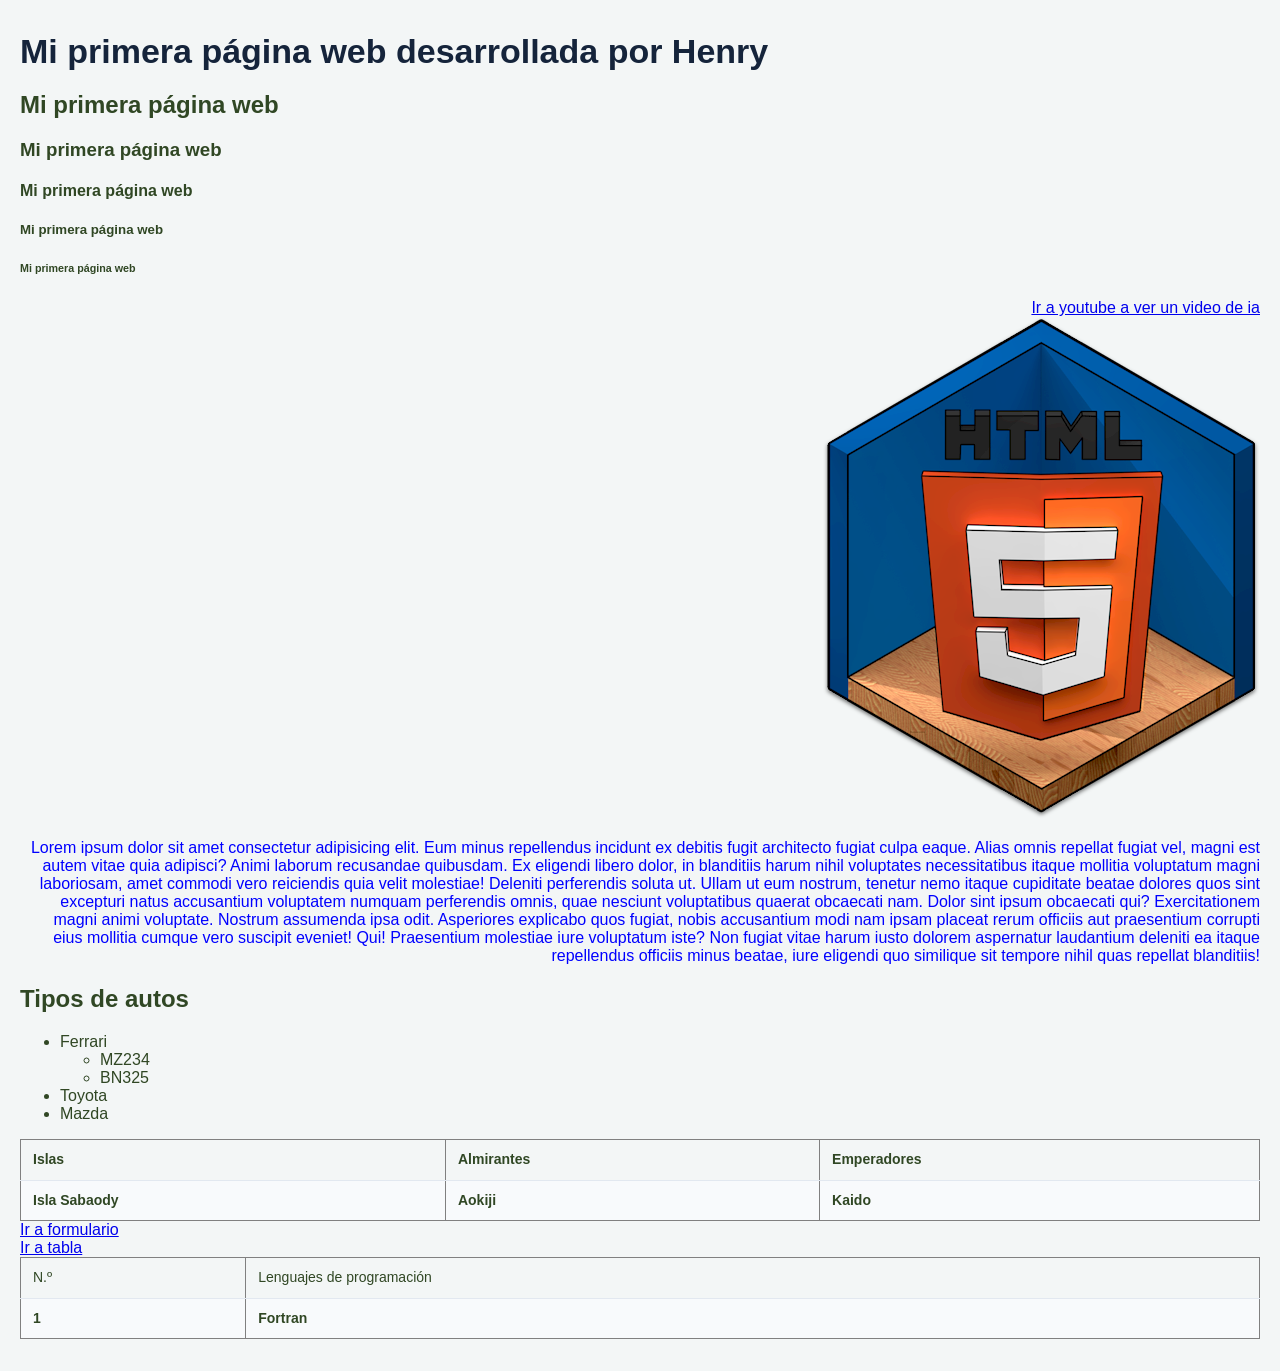
<file: index.html>
<!DOCTYPE html>
<html>

<head>
    <meta charset=" UTF-8">
    <meta name="viewport" content="width=device-width initial-scale=1.0">
    <title>HOLA WWW</title>
</head>
<!--Insertando estilos css segunda forma-->
<!--
<style>
    body { 
        background-color: #DBBDBD;

        h1 {background-color:#D2E398;
            text-align: center;

        }

        a{
            background-color: yellowgreen; 
        }
    }
</style>-->
<!--Insertando stilos css archivo fuera de html-->

<link rel="stylesheet" href= "estilos/estilos.css">

</head>

<body>
    <!--Aquí va el título de la página web-->
    <!--Etiquetas h-->

    <h1>Mi primera página web desarrollada por Henry</h1>
    <H2>Mi primera página web</H2>
    <h3>Mi primera página web</h3>
    <h4>Mi primera página web</h4>
    <h5>Mi primera página web</h5>
    <h6>Mi primera página web</h6>

    <!--Contenedores
    Son espacios movibles donde se crea contenido html
    section, div, article-->
    <section class="container">

        <!--Un enlace a youtube
        utilizamos la etiqueta a-ancle
        Rutas absolutas: Es cuando queremos enlazarnos a recursos esternos de mi proyecto
        Rutas relativas: Es cuando quiere enlazarme a recurso dentro de mi proyecto-->

        <a href="https://youtu.be/mwHiaTrQOiI?si=T0xG-d1bp2vtwl87" target="_blank">Ir a youtube  a ver un video de ia</a>

        <!--Etiqueta para salto de linea-->
        <br>

        <!--Enlace a una imagen ruta relativa-->
        <img id="imagen" src="imagen/html.png">
        <!--Salto de linea-->
        <br>
        <!--Escribir un parrafo-->
        <P>
            Lorem ipsum dolor sit amet consectetur adipisicing elit. Eum minus repellendus incidunt ex debitis fugit architecto fugiat culpa eaque. Alias omnis repellat fugiat vel, magni est autem vitae quia adipisci?
            Animi laborum recusandae quibusdam. Ex eligendi libero dolor, in blanditiis harum nihil voluptates necessitatibus itaque mollitia voluptatum magni laboriosam, amet commodi vero reiciendis quia velit molestiae! Deleniti perferendis soluta ut.
            Ullam ut eum nostrum, tenetur nemo itaque cupiditate beatae dolores quos sint excepturi natus accusantium voluptatem numquam perferendis omnis, quae nesciunt voluptatibus quaerat obcaecati nam. Dolor sint ipsum obcaecati qui?
            Exercitationem magni animi voluptate. Nostrum assumenda ipsa odit. Asperiores explicabo quos fugiat, nobis accusantium modi nam ipsam placeat rerum officiis aut praesentium corrupti eius mollitia cumque vero suscipit eveniet! Qui!
            Praesentium molestiae iure voluptatum iste? Non fugiat vitae harum iusto dolorem aspernatur laudantium deleniti ea itaque repellendus officiis minus beatae, iure eligendi quo similique sit tempore nihil quas repellat blanditiis!
        </P>
        
    </section><!--Fin de section-->
    <!--Contenedor de listas-->
    <div>
        <!--Dentro de html tenemos 2 tipos de listas
        Listas oredenadas- Tiene un Jerarquico
        Listas desordenadas- No tiene numeración-->
        <h2>Tipos de autos</h2>
        <ul>
            <li>Ferrari</li>
            <ul>
                <li>MZ234</li>
                <li>BN325</li>
            </ul>

            <li>Toyota</li>
            <li>Mazda</li>

        </UL>

    </div>
    <!--Creamos una tabla-->
    <section>
        <div>
            <table border="1 px"
             <tr>
                <th>Islas</th>
                <th>Almirantes</th>
                <th>Emperadores</th>

            </tr>
            <tr>
                <th>Isla Sabaody</th>
                <th>Aokiji</th>
                <th>Kaido</th>

            </tr>
            </table>

        </div>

    </section>
    <table border="1">
    <tr> 
        <td>N.º</td> 
        <td>Lenguajes de programación</td> 
        
     </tr>
      <tr> 
        <th>1</th> 
        <th>Fortran</th> 
        
</div>
<!--Enlace al index.html-->
<div>
    <a href="Vista/formulario.html">Ir a formulario</a>
</div>
<div>
    <a href="../holamundo/Vista/Tabla/Tabla.html">Ir a tabla</a>
</div>
 
</body>

</html>
</file>
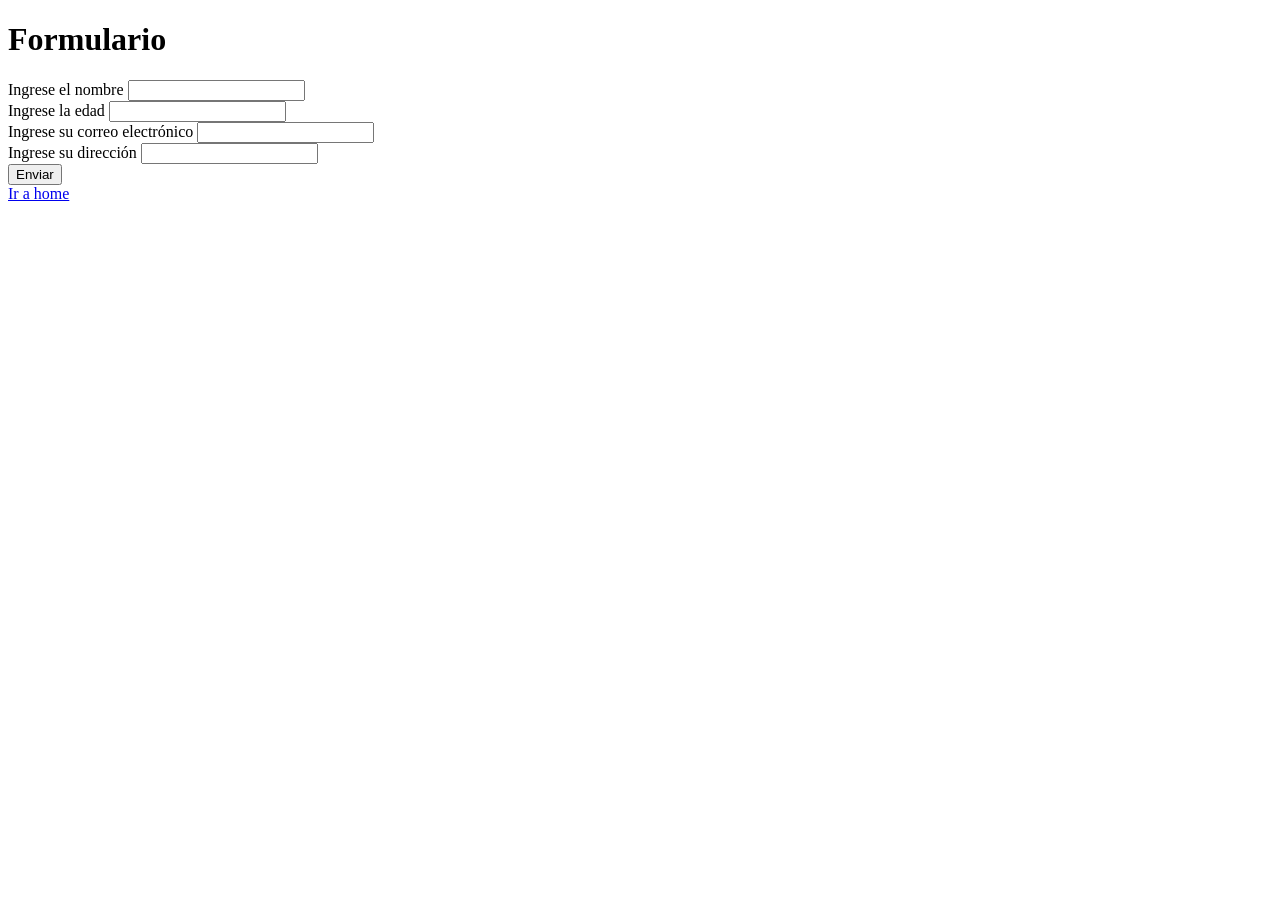
<file: Vista/formulario.html>
<!DOCTYPE html>
<html lang="en">
<head>
    <meta charset="UTF-8">
    <meta name="viewport" content="width=device-width, initial-scale=1.0">
    <title>formulario</title>
</head>
<body>
    <!--Header: es la cabeza del body-->
    <header>
        <h1>Formulario</h1>
    </header>
    <!--formulario-->
<div>
    <form action="../index.html" method="post">

           <div>
           <!--Label=Me permite ingresar texto fijo-->
           <label for="">Ingrese el nombre</label>
           <!--input-> caja para ingresar texto-->
           <input type="text">
           </div>


           <div>
           <!--Label=Me permite ingresar texto fijo-->
           <label for="">Ingrese la edad</label>
           <!--input-> caja para ingresar texto-->
           <input type="number">
           </div>

           <div>
           <!--Label=Me permite ingresar texto fijo-->
           <label for="">Ingrese su correo electrónico</label>
           <!--input-> caja para ingresar texto-->
           <input type="text">
           </div>

           <div>
           <!--Label=Me permite ingresar texto fijo-->
           <label for="">Ingrese su dirección</label>
           <!--input-> caja para ingresar texto-->
           <input type="text" id="direccion"
           </div>
        <!--Boton submit me permite enviar la petición o información-->
        <div>
            <input type="submit" value="Enviar">

        </div>
        </form>
    </div>
        <!--Regresar al inicio-->
           <div>
            <a href="../index.html">Ir a home </a>
           </div>
           

</body>
</html>
</file>
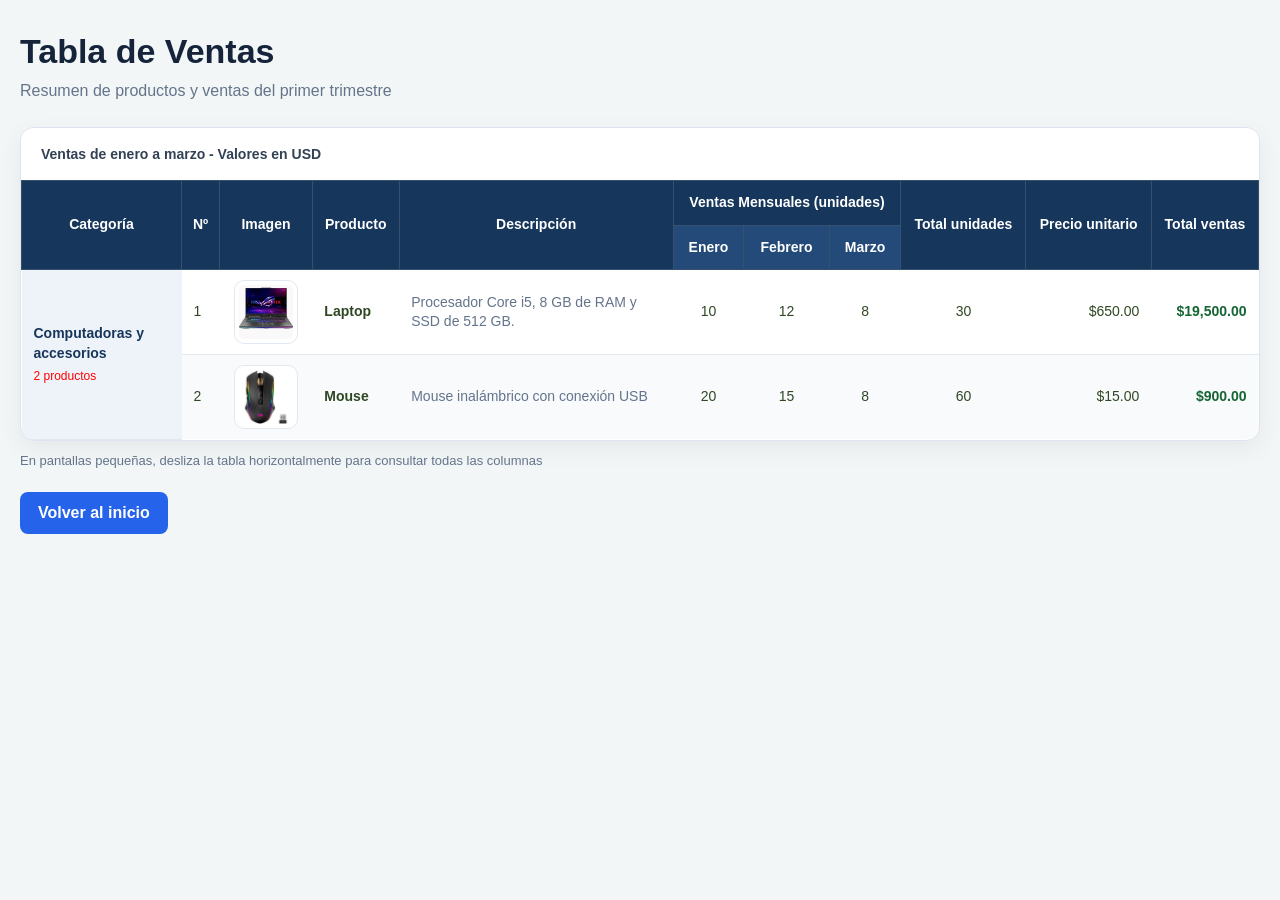
<file: Vista/Tabla/Tabla.html>
<!DOCTYPE html>
<html lang="es">
<head>
    <meta charset="UTF-8">
    <meta name="viewport" content="width=device-width, initial-scale=1.0">
    <link rel="stylesheet" href="../../estilos/estilos.css">
    <title>Tabla de Ventas</title>
</head>
<body>
    <!-- Contenedor principal -->
    <main>
        <!-- Cabecera de la página web -->
        <header>
            <h1>Tabla de Ventas</h1>
            <p>Resumen de productos y ventas del primer trimestre</p>
        </header>
        <!-- Contenedor de la tabla -->

        <div class="tabla-contenedor" role="region" aria-label="Tabla de ventas con desplazamiento horizontal" tabindex="0">
            <table>

                <caption>Ventas de enero a marzo - Valores en USD</caption>

                <!-- Cabecera de la tabla -->
                <thead>
                    <tr>
                        <th rowspan="2" scope="col">Categoría</th>
                        <th rowspan="2" scope="col">Nº</th>
                        <th rowspan="2" scope="col">Imagen</th>
                        <th rowspan="2" scope="col">Producto</th>
                        <th rowspan="2" scope="col">Descripción</th>
                        <th colspan="3" scope="colgroup">Ventas Mensuales (unidades)</th>
                        <th rowspan="2" scope="col">Total unidades</th>
                        <th rowspan="2" scope="col">Precio unitario</th>
                        <th rowspan="2" scope="col">Total ventas</th>
                    </tr>
                    <tr>
                        <th scope="col">Enero</th>
                        <th scope="col">Febrero</th>
                        <th scope="col">Marzo</th>
                    </tr>
                </thead>
                <!-- Cuerpo de la tabla -->
                <tbody>
                    <tbody>
                <tr>
                    <td class="categoria" rowspan="2">
                        Computadoras y<br>accesorios
                        <span style="display: block; font-weight: normal; font-size: 12px; color: red; margin-top: 4px;">2 productos</span> <!-- <-- AGREGA ESTO -->
                    </td>
                    <td>1</td>
                    <td><img src="../../imagen/laptop.webp" alt="Laptop" class="imagen-producto"></td>
                    <td class="producto">Laptop</td>
                    <td class="descripcion">Procesador Core i5, 8 GB de RAM y SSD de 512 GB.</td>
                    <td class="numero">10</td>
                    <td class="numero">12</td>
                    <td class="numero">8</td>
                    <td class="numero">30</td>
                    <td class="dinero">$650.00</td>
                    <td class="dinero total-ventas">$19,500.00</td>
                </tr>
                <tr>
                    <td>2</td>
                    <td><img src="../../imagen/mouse.jpg" alt="Mouse" class="imagen-producto"></td>
                    <td class="producto">Mouse</td>
                    <td class="descripcion">Mouse inalámbrico con conexión USB</td>
                    <td class="numero">20</td>
                    <td class="numero">15</td>
                    <td class="numero">8</td>
                    <td class="numero">60</td> <!-- <-- CAMBIADO A 60 (20+15+25 o el total correcto de unidades) -->
                    <td class="dinero">$15.00</td>
                    <td class="dinero total-ventas">$900.00</td> <!-- <-- CAMBIADO A 900.00 (60 x 15) -->
                </tr>
            </tbody>

            </table>
        </div>
        <!-- Fin del contenedor de la tabla -->

        <!-- Nota para pantallas pequeñas -->
        <p class="nota"> En pantallas pequeñas, desliza la tabla horizontalmente para consultar todas las columnas</p>

        <!-- Enlace para volver al inicio -->
        <a href="../../index.html" class="enlace-home">
            Volver al inicio
        </a>
    </main>
</body>

</html>
</file>
<file: estilos/estilos.css>
/*Existen cuatro tipos de selectores
globales: que se aplica a todo el documento
etiqueta: se aplica a la etiqueta correspondiente
clase: se aplica al componente indicado que se invoca
mediante su nombre, se utiliza las veces necesarias y el
simbolo que se utiliza es el .
id: Se aplica al componente indicado que se invoca
mediante su nombre, se utiliza una sola vez y su
simbolo es #
*/

/*----------------------
    selector global
------------------------*/
* {
    box-sizing: border-box;
}

body {
    margin: 0;
    padding: 32px 20px;
    font-family: Arial, Helvetica, sans-serif;
    color: #304724;
    background: #f3f6f6;
}

/*Aplicamos estilos al conteneor main*/
main {
    max-width: 1400px;
    margin: 0 auto;
}

/*Estilos para le header*/
header {
    margin-bottom: 24px;
}

/*Estilos h1*/
h1 {
    margin: 0 0 8px;
    font-size: clamp(24px, 4vw, 34px);
    color: #15243b;
}

header p {
    margin: 0;
    color: #64748b;
    line-height: 1.5;
}

/*Permite consultar todas las columnas en pantallas pequeñas*/
.tabla-contenedor {
    overflow-x: auto;
    background: #ffffff;
    border: 1px solid #dce4ee;
    border-radius: 14px;
    box-shadow: 0 8px 24px rgb(15 23 42 / 6%);
}

/*invocamos un pseudoclase*/
.tabla-contenedor:focus-visible {
    outline: 3px solid #2563eb;
    outline-offset: 4px;
}

/*Creamos estilos a la etiqueta table*/
table {
    width: 100%;
    min-width: 1100px;
    border-collapse: collapse;
    font-size: 14px;
}

caption {
    padding: 18px 20px;
    text-align: left;
    font-weight: 700;
    color: #334155;
    background: #ffffff;
}

/*Estilos a la cabecera de la tabla*/
thead th {
    padding: 12px 10px;
    color: #ffffff;
    background: #17365c;
    border: 1px solid #365170;
    text-align: center;
    line-height: 1.4;
}

thead tr:nth-child(2) th {
    background: #234a78;
}

tbody td, 
tbody th {
    padding: 10px 12px;
    border-bottom: 1px solid #e2e8f0;
    text-align: left;
    vertical-align: middle;
    line-height: 1.4;
}

tbody tr:nth-child(even) {
    background: #f8fafc;
}

tbody tr:hover {
    background: #edf5ff;
}

tbody tr:last-child td, 
tbody tr:last-child th {
    border-bottom: none;
}

.categoria {
    width: 160px;
    background: #eef3f9;
    color: #17365c;
    font-weight: 700;
}

.categoria small {
    display: block;
    margin-top: 4px;
    color: #64748b;
    font-weight: 400;
}

.producto {
    font-weight: 700;
}

.descripcion {
    min-width: 190px;
    max-width: 260px;
    color: #64748b;
}

.numero {
    text-align: center;
    font-variant-numeric: tabular-nums;
}

.dinero {
    text-align: right;
    white-space: nowrap;
    font-variant-numeric: tabular-nums;
}

.total-ventas {
    color: #166534;
    font-weight: 700;
}

.imagen-producto {
    display: block;
    width: 64px;
    height: 64px;
    margin: 0 auto;
    padding: 4px;
    object-fit: contain;
    background: #ffffff;
    border: 1px solid #e2e8f0;
    border-radius: 10px;
}

/*Selector tipo clase*/
.container {
    color: blue;
    text-align: right;
}

.nota {
    margin: 12px 0 24px;
    font-size: 13px;
    color: #64748b;
}

.enlace-home {
    display: inline-block;
    padding: 12px 18px;
    color: #ffffff;
    background: #2563eb;
    border-radius: 8px;
    text-decoration: none;
    font-weight: 700;
}

.enlace-home:hover {
    background: #1d4ed8;
}

.enlace-home:focus-visible {
    outline: 3px solid #17365c;
    outline-offset: 3px;
}

@media (max-width: 600px) {
    body {
        padding: 24px 12px;
    }
    
    thead th,
    tbody td,
    tbody th {
        padding: 12px 10px;
    }
}
</file>
